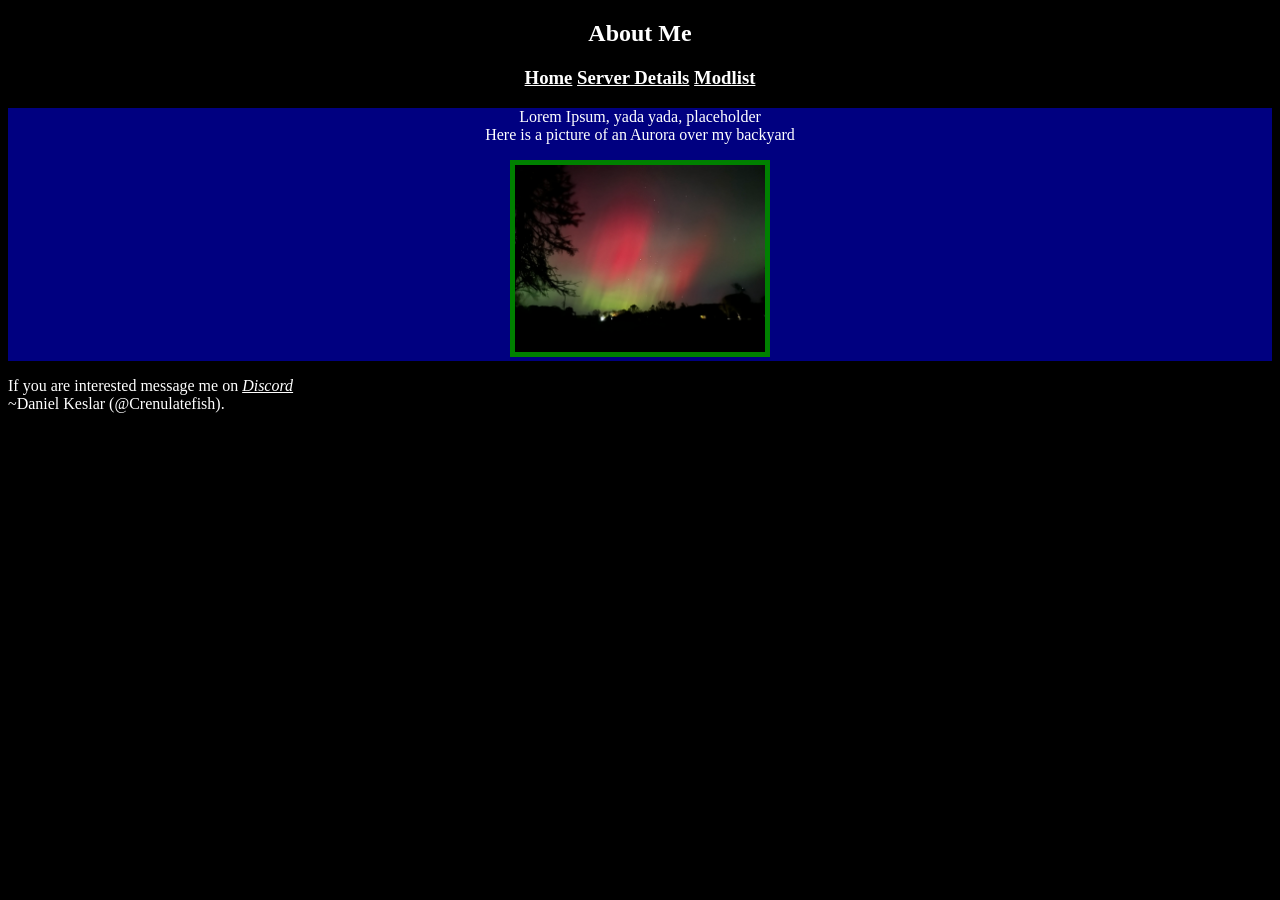
<file: docs/aboutme/about.html>
<!DOCTYPE html>
<html>
    <head>
        <title>About</title>
        
        <meta charset="UTF-8" />
        <meta name="viewport" content="width-device-width, initial-scale=1,.0"/>
        <link type="text/css" href="../style.css" rel="stylesheet" />
    </head>
    <body>
        <header>
            <h2>About Me</h2>
        </header>
        <nav>
            <h3><a href="../index.html">Home</a> <a href="../serverdetails/details.html">Server Details</a> <a href="../modlist/modList.html">Modlist</a></h3>
        </nav>
        <main>
            <p>Lorem Ipsum, yada yada, placeholder<br>Here is a picture of an Aurora over my backyard</p>
            <img src="../images/IMG_7129.jpg" alt="Picture of a Red and Green Aurora."/>
        </main>
        <footer>
            <p>If you are interested message me on <i><a href="https://discord.com/">Discord</a></i>
            <br>~Daniel Keslar (@Crenulatefish).</p>
        </footer> 
    </body>
</html>
</file>
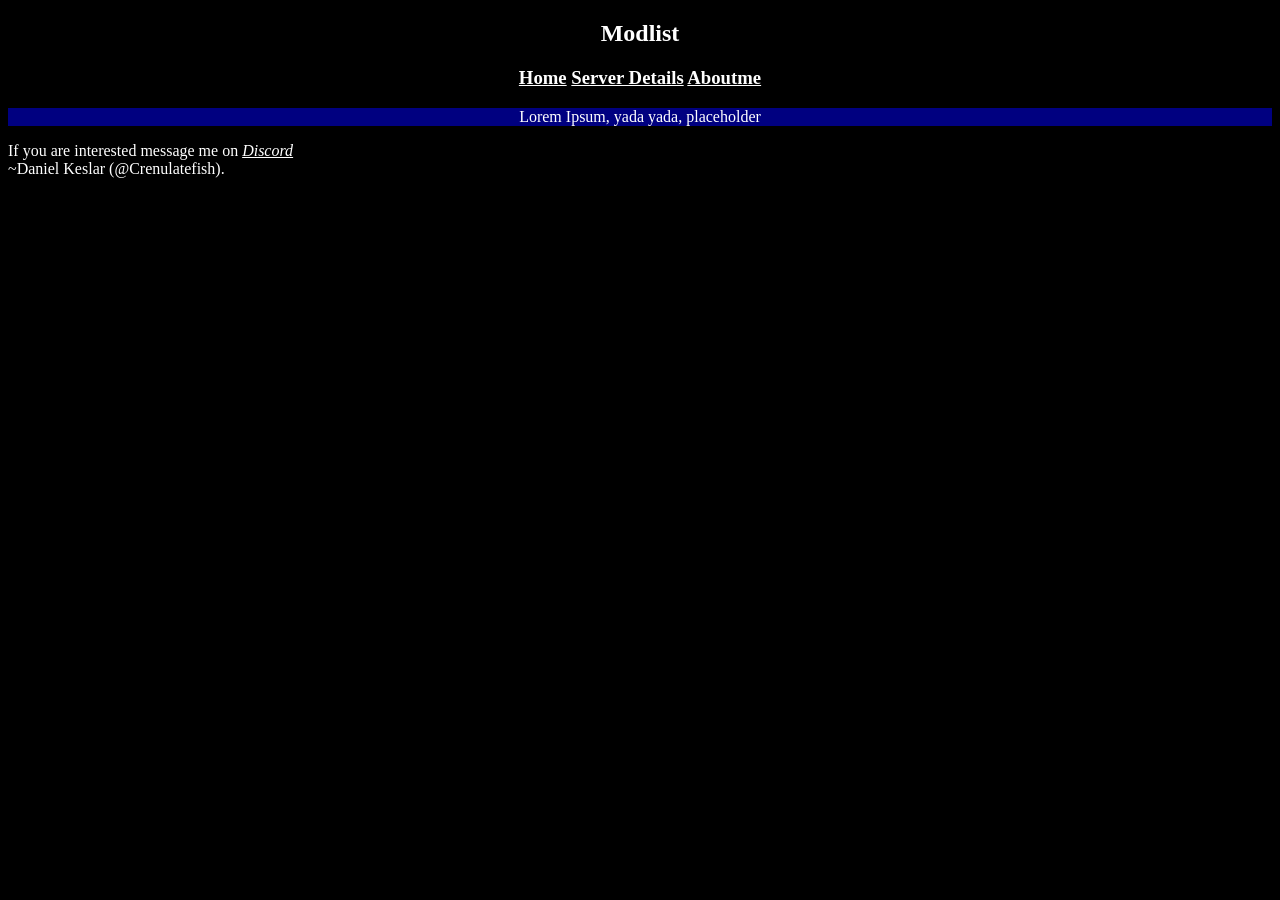
<file: docs/modlist/modList.html>
<!DOCTYPE html>
<html>
    <head>
        <title>Mod List</title>
        
        <meta charset="UTF-8" />
        <meta name="viewport" content="width-device-width, initial-scale=1,.0"/>
        <link type="text/css" href="../style.css" rel="stylesheet" />
    </head>
    <body>
        <header>
           <h2>Modlist</h2>
        </header>
        <nav>
            <h3><a href="../index.html">Home</a> <a href="../serverdetails/details.html">Server Details</a> <a href="../aboutme/about.html">Aboutme</a></h3>
        </nav>
        <main>
            <p>Lorem Ipsum, yada yada, placeholder</p>
        </main>
        <footer>
            <p>If you are interested message me on <i><a href="https://discord.com/">Discord</a></i>
            <br>~Daniel Keslar (@Crenulatefish).</p>
        </footer> 
    </body>
</html>
</file>
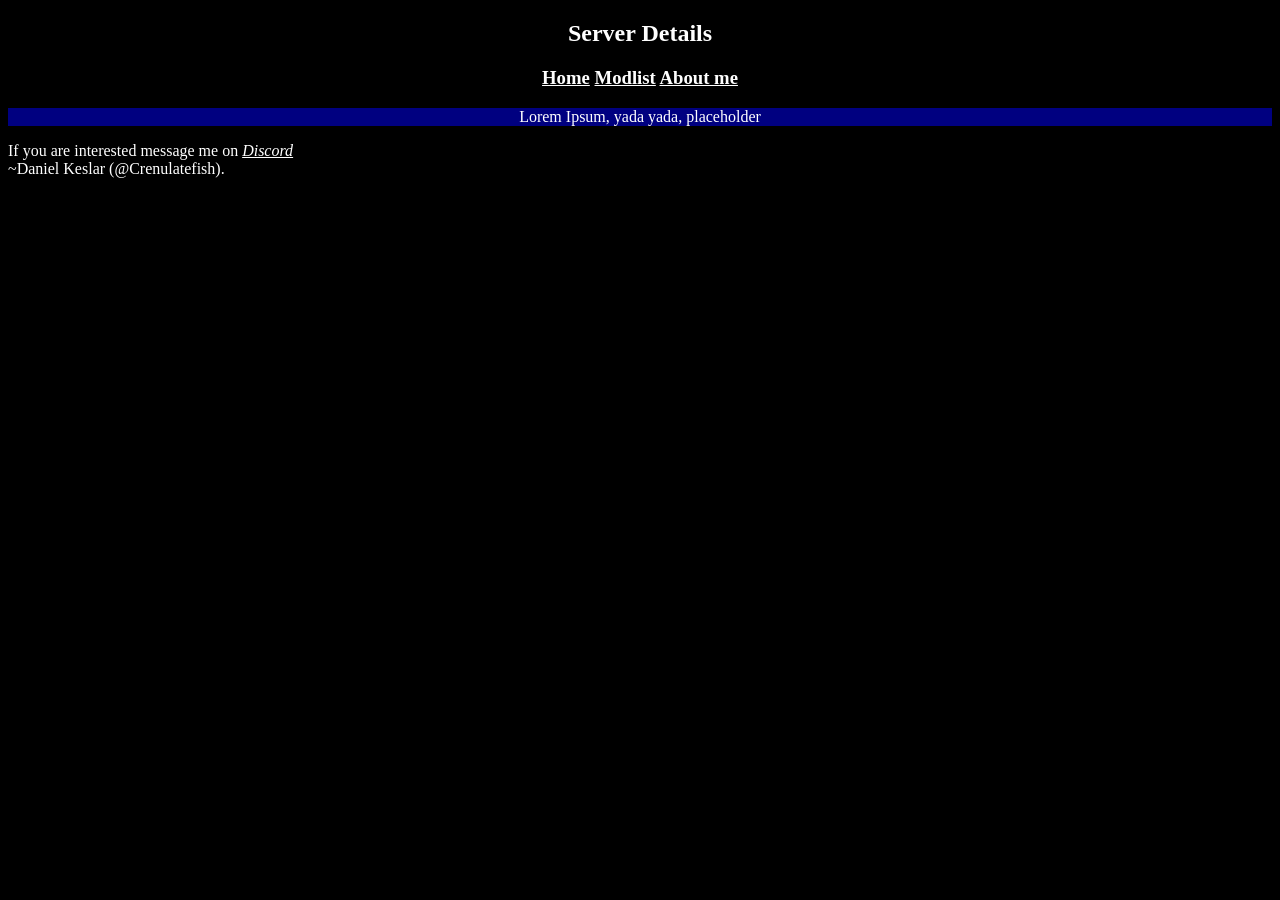
<file: docs/serverdetails/details.html>
<!DOCTYPE html>
<html>
    <head>
        <title>Server Details</title>
        
        <meta charset="UTF-8" />
        <meta name="viewport" content="width-device-width, initial-scale=1,.0"/>
        <link type="text/css" href="../style.css" rel="stylesheet" />
    </head>
    <body>
        <header>
            <h2>Server Details</h2>
        </header>
        <nav>
            <h3><a href="../index.html">Home</a> <a href="../modlist/modList.html">Modlist</a> <a href="../aboutme/about.html">About me</a></h3>
        </nav>
        <main>
            <p>Lorem Ipsum, yada yada, placeholder</p>
        </main>
        <footer>
            <p>If you are interested message me on <i><a href="https://discord.com/">Discord</a></i>
            <br>~Daniel Keslar (@Crenulatefish).</p>
        </footer> 
    </body>
</html>
</file>
<file: docs/style.css>
body{
   color: white;
   background-color: black;
}
h2{
    text-align: center;
}
p{
    color: white;
}
a{
    color: white;
}
nav{
   text-align: center;
}
main{
    color: green;
    background-color: navy;
    margin-top: auto;
    margin-bottom: auto;
    margin-left: auto;
    margin-right: auto;
    text-align: center;
}
span.title{
    font-style: italic;
}
span.main{
    color: white;
    background-color: navy;
}
img {
    width: 250px;
    border: 5px solid green;
    border-spacing: 20px;
}
</file>
